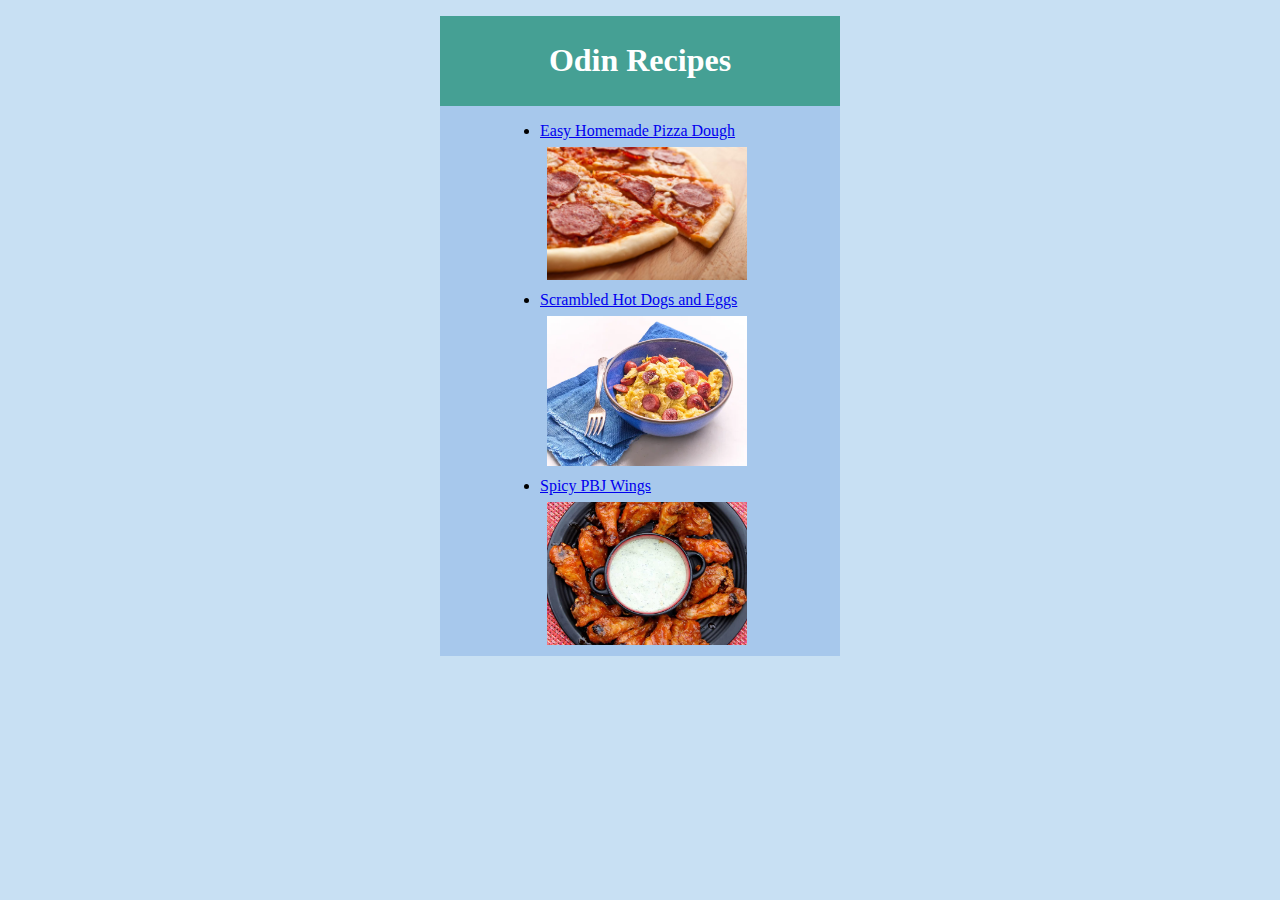
<file: index.html>
<!DOCTYPE html>
<html lang="en">
<head>
    <meta charset="UTF-8">
    <meta name="viewport" content="width=device-width, initial-scale=1.0">
    <link rel="stylesheet" href="styles.css">
    <title>Odin Recipes</title>
</head>
<body>
    <div class="container">
        <div class="header">
            <h1>Odin Recipes</h1>
        </div>
        <div class="recipes">
            <ul>
                <li><a href="recipes/pizza.html">Easy Homemade Pizza Dough</a></li>
                <img src="images/Easy Homemade Pizza Dough.jpg" alt="" width="200" >
                <li><a href="recipes/hotDogAndEggs.html">Scrambled Hot Dogs and Eggs</a></li>
                <img src="images/Scrambled Hot Dogs and Eggs.jpg" alt="" width="200">
                <li><a href="recipes/spicyPbjWings.html">Spicy PBJ Wings</a></li>
                <img src="images/Spicy PBJ Wings.jpg" alt="" width="200">
            </ul>
        </div>
    </div>
</body>
</html>
</file>
<file: styles.css>
body{
    background-color: rgb(200, 224, 243);
}

.container{
    background-color: rgb(167, 200, 236);
    margin: 16px auto;
    width: 400px;
}

.header{
    text-align: center;
    color: white;
    background-color: rgb(69, 160, 148);
    padding: 5px;
}

.recipes{
    margin: 10px auto;
    width: 280px;
}

img{
    margin: 7px;
}

ul{
    width: 250px;
}
</file>
